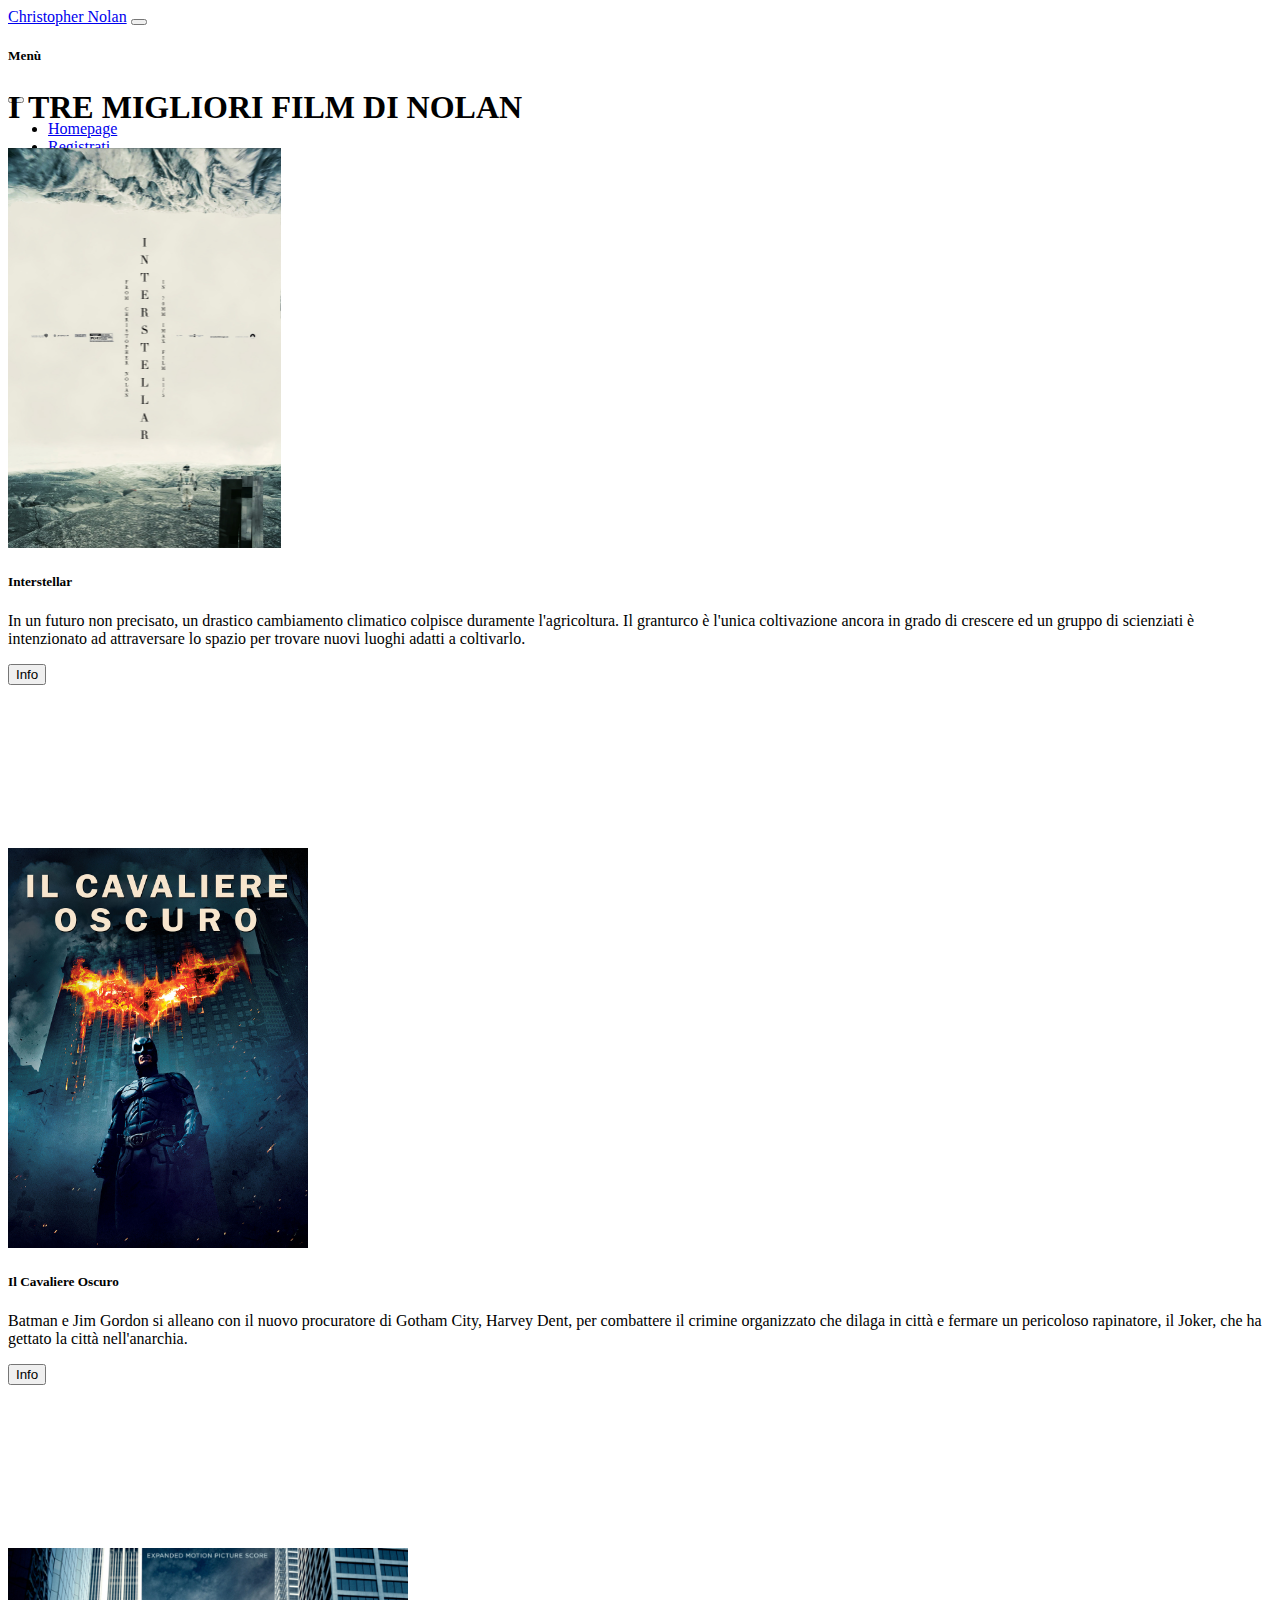
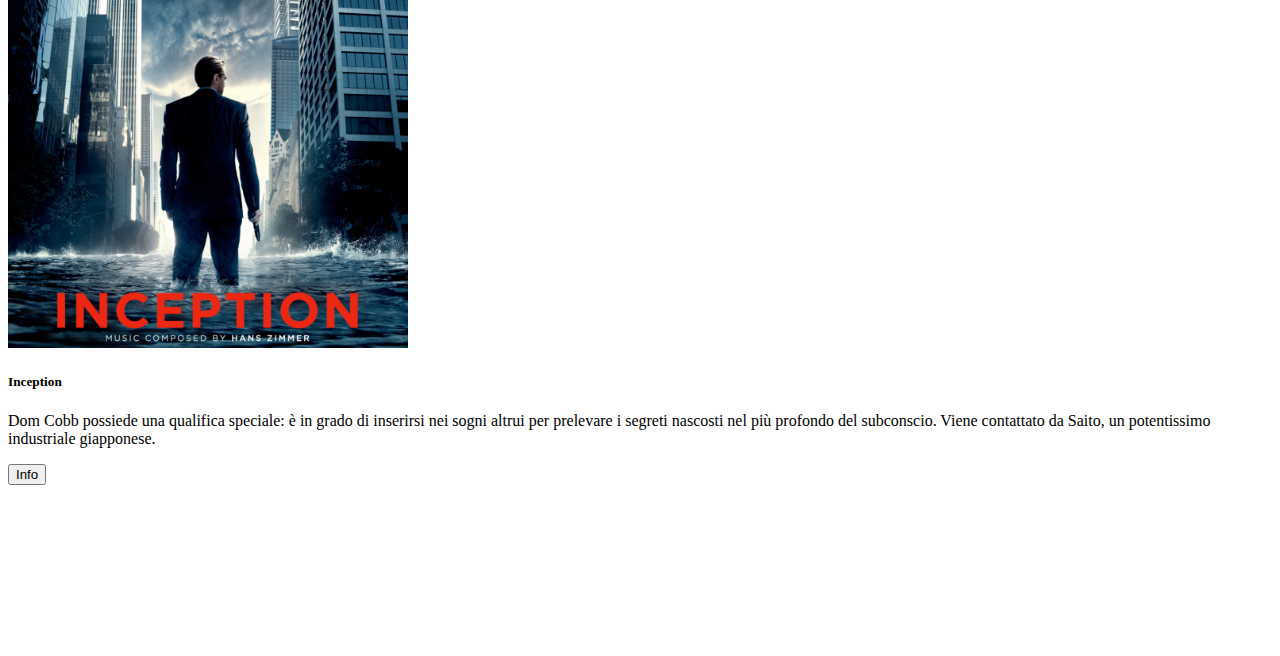
<file: index.html>
<!doctype html>
<html lang="en">
<head>
    <meta charset="utf-8">
    <meta name="viewport" content="width=device-width, initial-scale=1">
    <title>Bootstrap demo</title>
    
    <!-- cdn bootsrap -->
    <link href="https://cdn.jsdelivr.net/npm/bootstrap@5.3.8/dist/css/bootstrap.min.css" rel="stylesheet" integrity="sha384-sRIl4kxILFvY47J16cr9ZwB07vP4J8+LH7qKQnuqkuIAvNWLzeN8tE5YBujZqJLB" crossorigin="anonymous">
    
    <!-- css personale -->
    <link rel="stylesheet" href="style.css">
    
</head>
<body>
    
    <!-- Barra di navigazione a scomparsa -->
    <nav class="navbar navbar-dark bg-dark fixed-top nav-custom">
        <div class="container-fluid">
            <a class="navbar-brand text-danger" href="#">Christopher Nolan</a>
            <button class="navbar-toggler" type="button" data-bs-toggle="offcanvas" data-bs-target="#offcanvasDarkNavbar" aria-controls="offcanvasDarkNavbar" aria-label="Toggle navigation">
                <span class="navbar-toggler-icon"></span>
            </button>
            <div class="offcanvas offcanvas-end text-bg-dark" tabindex="-1" id="offcanvasDarkNavbar" aria-labelledby="offcanvasDarkNavbarLabel">
                <div class="offcanvas-header">
                    <h5 class="offcanvas-title text-light-emphasis" id="offcanvasDarkNavbarLabel">Menù</h5>
                    <button type="button" class="btn-close btn-close-white" data-bs-dismiss="offcanvas" aria-label="Close"></button>
                </div>
                <div class="offcanvas-body">
                    <ul class="navbar-nav justify-content-end flex-grow-1 pe-3" >
                        <li class="nav-item">
                            <a class="nav-link active" aria-current="page" href="./index.html">Homepage</a>
                        </li>
                        <li class="nav-item">
                            <a class="nav-link" href="#">Registrati</a>
                        </li>
                        <li class="nav-item dropdown">
                            <a class="nav-link dropdown-toggle" href="#" role="button" data-bs-toggle="dropdown" aria-expanded="false">
                                Film
                            </a>
                            <ul class="dropdown-menu dropdown-menu-dark">
                                <li><a class="dropdown-item" href="./Interstellar.html">Interstellar</a></li>
                                <li><a class="dropdown-item" href="./Inception.html">Inception</a></li>
                                
                                <li><a class="dropdown-item" href="./Ilcavaliereoscuro.html">Il Cavaliere Oscuro</a></li>
                            </ul>
                        </li>
                    </ul>
                    <form class="d-flex mt-3" role="search">
                        <input class="form-control me-2" type="search" placeholder="Cerca" aria-label="Search"/>
                        <button class="btn btn-success" type="submit">Cerca</button>
                    </form>
                </div>
            </div>
        </div>
    </nav>
    
    <!-- header -->

    <header class="container mt-5 pt-5 d-flex justify-content-center">
        <div class="row">
            <div class="col-12">
                <h1 class="shadow-lg p-3 mb-5 bg-warning-subtle rounded">I TRE MIGLIORI FILM DI NOLAN</h1>
            </div>

        </div>

    </header>


    <!-- Sezione card -->
    <section class="container-fluid mt-5 pt-4 ">
        <div class="row justify-content-evenly">
            <div class="col-8 col-md-3">
                <article class="card bg-warning-subtle">
                    <img src="./Media/tumblr_ndgepbH61T1qheh20o1_1280.jpg" class="card-img-top" alt="...">
                    <div class="card-body d-flex flex-column align-items-center">
                        <h5 class="card-title">Interstellar</h5>
                        <p class="card-text">In un futuro non precisato, un drastico cambiamento climatico colpisce duramente l'agricoltura. Il granturco è l'unica coltivazione ancora in grado di crescere ed un gruppo di scienziati è intenzionato ad attraversare lo spazio per trovare nuovi luoghi adatti a coltivarlo.</p>
                        <a href="./Interstellar.html" >
                            <button type="button" class="btn btn-outline-danger">Info</button>
                        </a>
                    </div>
                </article>
            </div>
            
            <div class="col-8 col-md-3">
                <article class="card bg-warning-subtle">
                    <img src="./Media/f987a548c667c9d5821bc88fd9fd4aff956122203f645ca33d47f0f6e3182f05.jpg" class="card-img-top" alt="...">
                    <div class="card-body d-flex flex-column align-items-center">
                        <h5 class="card-title">Il Cavaliere Oscuro</h5>
                        <p class="card-text">Batman e Jim Gordon si alleano con il nuovo procuratore di Gotham City, Harvey Dent, per combattere il crimine organizzato che dilaga in città e fermare un pericoloso rapinatore, il Joker, che ha gettato la città nell'anarchia.</p>
                        <a href="./Ilcavaliereoscuro.html" >
                            <button type="button" class="btn btn-outline-danger">Info</button>
                        </a>
                    </div>
                </article>
            </div>    


            <div class="col-8 col-md-3 ">
                <article class="card bg-warning-subtle">
                    <img src="./Media/mbid-d3e64e81-281b-4245-96ce-36397a909ecf-3686575256.jpg" class="card-img-top" alt="...">
                    <div class="card-body d-flex flex-column align-items-center">
                        <h5 class="card-title">Inception</h5>
                        <p class="card-text">Dom Cobb possiede una qualifica speciale: è in grado di inserirsi nei sogni altrui per prelevare i segreti nascosti nel più profondo del subconscio. Viene contattato da Saito, un potentissimo industriale giapponese.</p>
                        <a href="./Inception.html" >
                            <button type="button" class="btn btn-outline-danger">Info</button>
                        </a>
                          
                    </div>
                </article>
            </div>    
        
        
    </section>
    
    
    
    
    
    
    
    
    
    
    
    
    
    
    
    
    
    
    
    
    
    <script src="https://cdn.jsdelivr.net/npm/bootstrap@5.3.8/dist/js/bootstrap.bundle.min.js" integrity="sha384-FKyoEForCGlyvwx9Hj09JcYn3nv7wiPVlz7YYwJrWVcXK/BmnVDxM+D2scQbITxI" crossorigin="anonymous"></script>
</body>
</html>
</file>
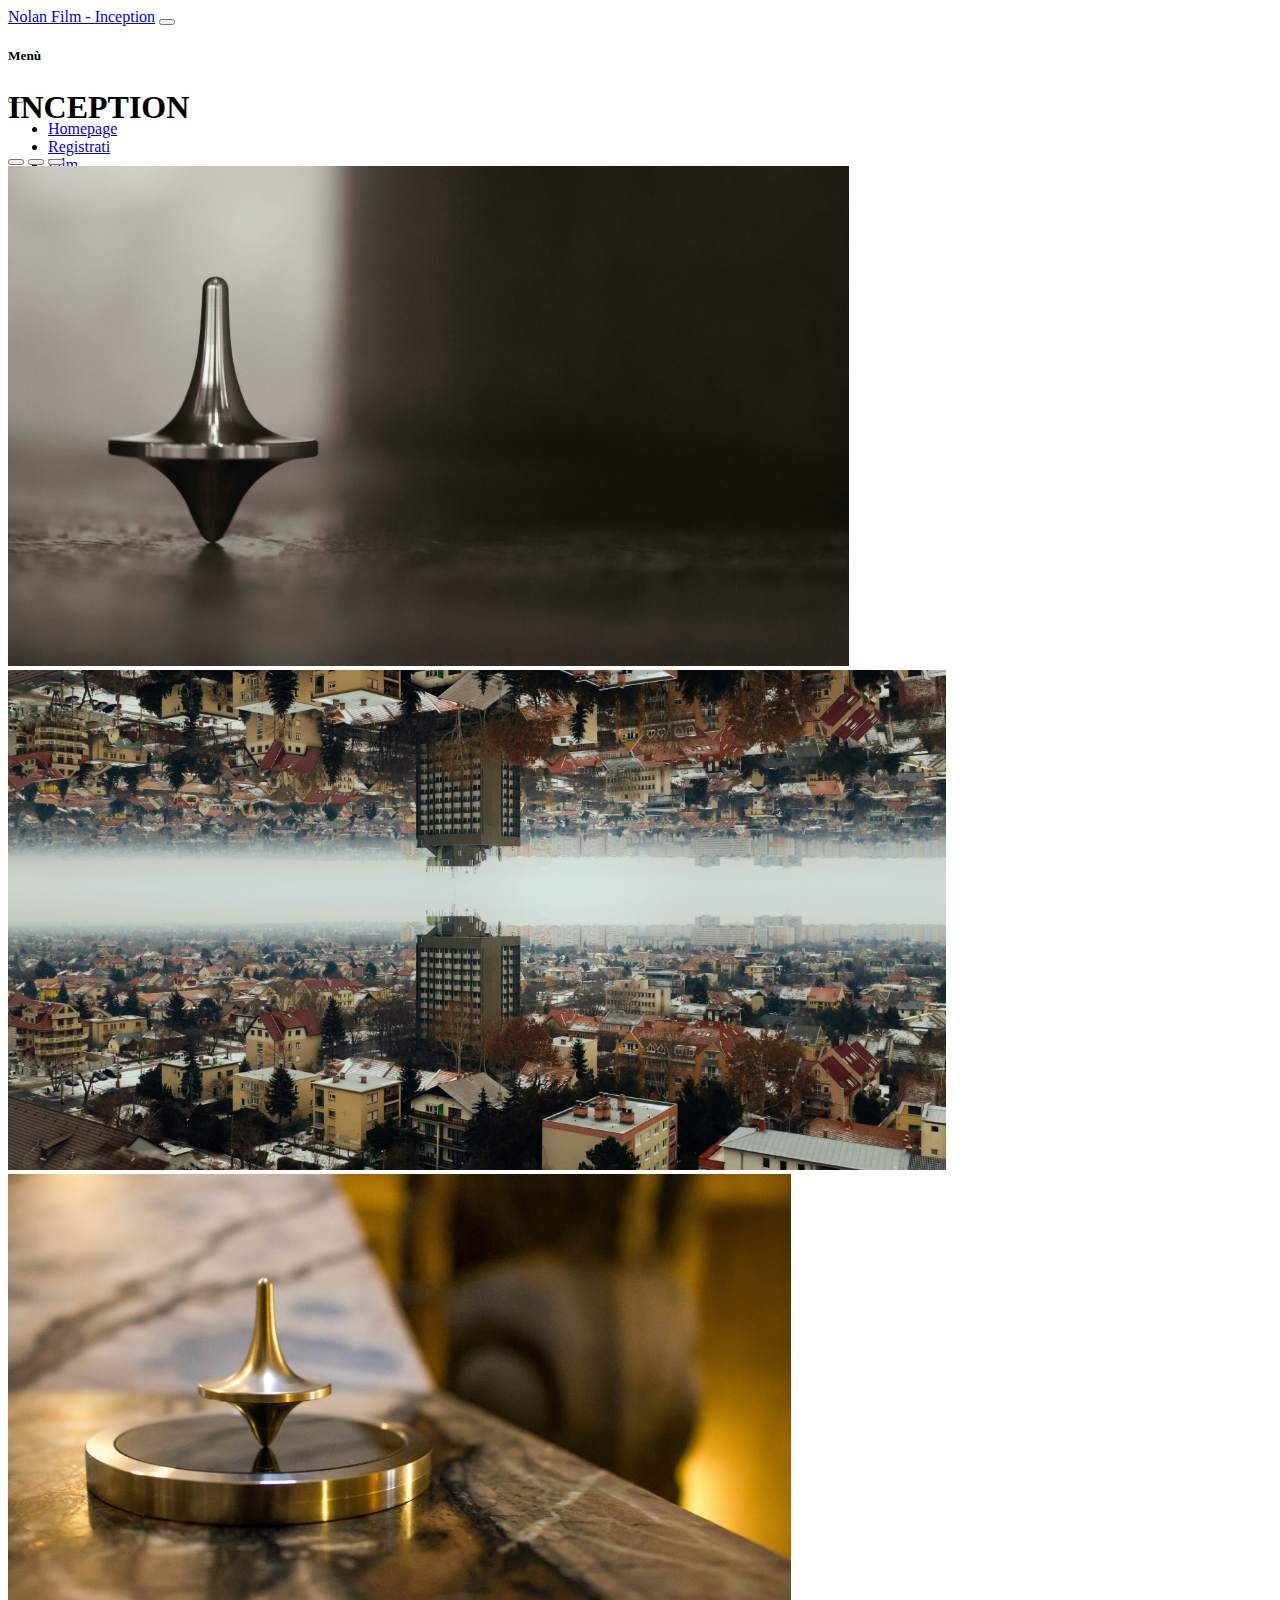
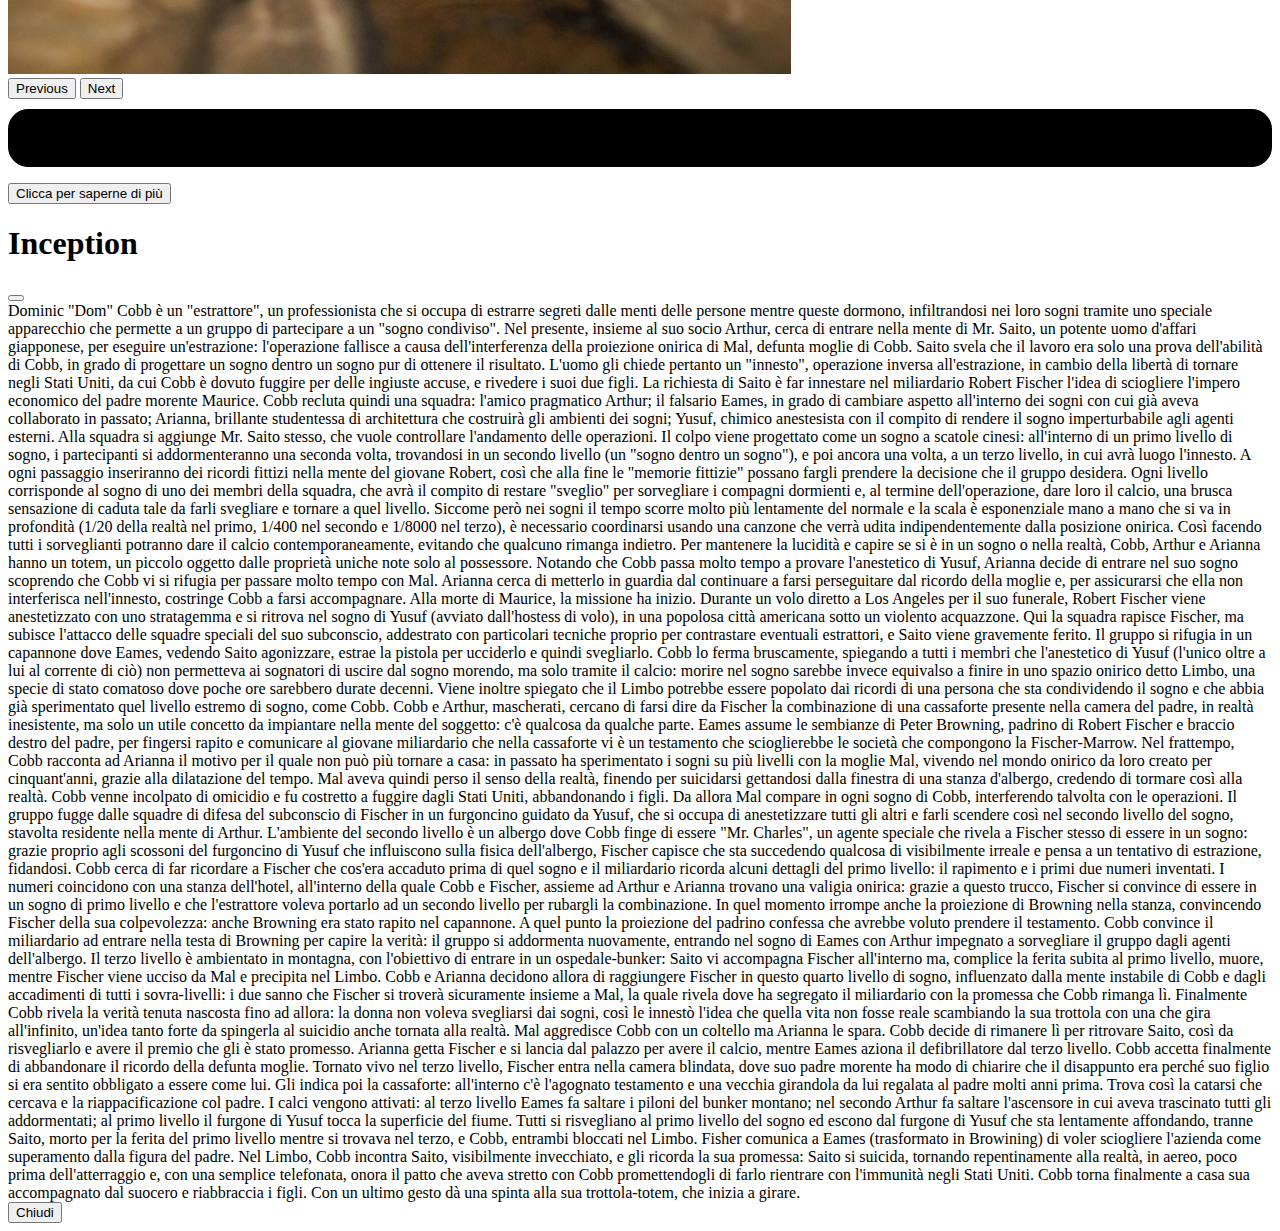
<file: Inception.html>
<!doctype html>
<html lang="en">
  <head>
    <meta charset="utf-8">
    <meta name="viewport" content="width=device-width, initial-scale=1">
    <title>Bootstrap demo</title>
    <link href="https://cdn.jsdelivr.net/npm/bootstrap@5.3.8/dist/css/bootstrap.min.css" rel="stylesheet" integrity="sha384-sRIl4kxILFvY47J16cr9ZwB07vP4J8+LH7qKQnuqkuIAvNWLzeN8tE5YBujZqJLB" crossorigin="anonymous">

    <link rel="stylesheet" href="style.css">
  </head>
  <body>
    
     <!-- Barra di navigazione a scomparsa -->
    <nav class="navbar navbar-dark bg-dark fixed-top nav-custom">
        <div class="container-fluid">
            <a class="navbar-brand text-danger" href="#">Nolan Film - Inception</a>
            <button class="navbar-toggler" type="button" data-bs-toggle="offcanvas" data-bs-target="#offcanvasDarkNavbar" aria-controls="offcanvasDarkNavbar" aria-label="Toggle navigation">
                <span class="navbar-toggler-icon"></span>
            </button>
            <div class="offcanvas offcanvas-end text-bg-dark" tabindex="-1" id="offcanvasDarkNavbar" aria-labelledby="offcanvasDarkNavbarLabel">
                <div class="offcanvas-header">
                    <h5 class="offcanvas-title text-light-emphasis" id="offcanvasDarkNavbarLabel">Menù</h5>
                    <button type="button" class="btn-close btn-close-white" data-bs-dismiss="offcanvas" aria-label="Close"></button>
                </div>
                <div class="offcanvas-body">
                    <ul class="navbar-nav justify-content-end flex-grow-1 pe-3" >
                        <li class="nav-item">
                            <a class="nav-link active" aria-current="page" href="./index.html">Homepage</a>
                        </li>
                        <li class="nav-item">
                            <a class="nav-link" href="#">Registrati</a>
                        </li>
                        <li class="nav-item dropdown">
                            <a class="nav-link dropdown-toggle" href="#" role="button" data-bs-toggle="dropdown" aria-expanded="false">
                                Film
                            </a>
                            <ul class="dropdown-menu dropdown-menu-dark">
                                <li><a class="dropdown-item" href="./Interstellar.html">Interstellar</a></li>
                                <li><a class="dropdown-item" href="./Inception.html">Inception</a></li>
                                
                                <li><a class="dropdown-item" href="./Ilcavaliereoscuro.html">Il Cavaliere Oscuro</a></li>
                            </ul>
                        </li>
                    </ul>
                    <form class="d-flex mt-3" role="search">
                        <input class="form-control me-2" type="search" placeholder="Cerca" aria-label="Search"/>
                        <button class="btn btn-success" type="submit">Cerca</button>
                    </form>
                </div>
            </div>
        </div>
    </nav>

<!-- Header -->
    
    <header class="container mt-5 pt-5 d-flex justify-content-center">
        <div class="row">
            <div class="col-12">
                <h1 class="shadow-lg p-3 mb-5 bg-warning-subtle rounded-4 "">INCEPTION</h1>
            </div>
            
        </div>
        
    </header>
    
    
    <section class="container-fluid">
        
        <div class="row justify-content-center">
            <div class="col-12 col-md-8">
                <div id="carouselExampleIndicators" class="carousel slide">
                    <div class="carousel-indicators">
                        <button type="button" data-bs-target="#carouselExampleIndicators" data-bs-slide-to="0" class="active" aria-current="true" aria-label="Slide 1"></button>
                        <button type="button" data-bs-target="#carouselExampleIndicators" data-bs-slide-to="1" aria-label="Slide 2"></button>
                        <button type="button" data-bs-target="#carouselExampleIndicators" data-bs-slide-to="2" aria-label="Slide 3"></button>
                    </div>
                    <div class="carousel-inner">
                        <div class="carousel-item active">
                            <img src="./Media/Inception1.jpg" class="d-block w-100 custom-img" alt="...">
                        </div>
                        <div class="carousel-item">
                            <img src="./Media/Inception2.jpg" class="d-block w-100 custom-img" alt="...">
                        </div>
                        <div class="carousel-item">
                            <img src="./Media/Inception3.jpg" class="d-block w-100 custom-img" alt="...">
                        </div>
                    </div>
                    <button class="carousel-control-prev" type="button" data-bs-target="#carouselExampleIndicators" data-bs-slide="prev">
                        <span class="carousel-control-prev-icon" aria-hidden="true"></span>
                        <span class="visually-hidden">Previous</span>
                    </button>
                    <button class="carousel-control-next" type="button" data-bs-target="#carouselExampleIndicators" data-bs-slide="next">
                        <span class="carousel-control-next-icon" aria-hidden="true"></span>
                        <span class="visually-hidden">Next</span>
                    </button>
                </div>   
            </div>
        </div>
    </section>
    


    <section class="container-fluid">
        <div class="row justify-content-center text-center">
            <div class="col-12 col-md-6">
                <p class="description text-white">
                    Dom Cobb possiede una qualifica speciale: è in grado di inserirsi nei sogni altrui per prelevare i segreti nascosti nel più profondo del subconscio. Viene contattato da Saito, un potentissimo industriale giapponese.
                </p>
            </div>
        </div>



    </section>
   

    </article>
    

    <section class="container-fluid mt-4 mb-4">
        <div class="row justify-content-center">
            <div class="col-12 col-md-6 d-flex justify-content-center">
                <!-- Button trigger modal -->
                <button type="button" class="btn btn-primary" data-bs-toggle="modal" data-bs-target="#staticBackdrop">
                    Clicca per saperne di più
                </button>
                
                <!-- Modal -->
                <div class="modal fade" id="staticBackdrop" data-bs-backdrop="static" data-bs-keyboard="false" tabindex="-1" aria-labelledby="staticBackdropLabel" aria-hidden="true">
                    <div class="modal-dialog modal-dialog-scrollable">
                        <div class="modal-content">
                            <div class="modal-header">
                                <h1 class="modal-title fs-5 w-100 text-center" id="staticBackdropLabel">Inception</h1>
                                <button type="button" class="btn-close" data-bs-dismiss="modal" aria-label="Close"></button>
                            </div>
                            <div class="modal-body">
                                Dominic "Dom" Cobb è un "estrattore", un professionista che si occupa di estrarre segreti dalle menti delle persone mentre queste dormono, infiltrandosi nei loro sogni tramite uno speciale apparecchio che permette a un gruppo di partecipare a un "sogno condiviso". Nel presente, insieme al suo socio Arthur, cerca di entrare nella mente di Mr. Saito, un potente uomo d'affari giapponese, per eseguire un'estrazione: l'operazione fallisce a causa dell'interferenza della proiezione onirica di Mal, defunta moglie di Cobb.

                                Saito svela che il lavoro era solo una prova dell'abilità di Cobb, in grado di progettare un sogno dentro un sogno pur di ottenere il risultato. L'uomo gli chiede pertanto un "innesto", operazione inversa all'estrazione, in cambio della libertà di tornare negli Stati Uniti, da cui Cobb è dovuto fuggire per delle ingiuste accuse, e rivedere i suoi due figli. La richiesta di Saito è far innestare nel miliardario Robert Fischer l'idea di sciogliere l'impero economico del padre morente Maurice.

                                Cobb recluta quindi una squadra: l'amico pragmatico Arthur; il falsario Eames, in grado di cambiare aspetto all'interno dei sogni con cui già aveva collaborato in passato; Arianna, brillante studentessa di architettura che costruirà gli ambienti dei sogni; Yusuf, chimico anestesista con il compito di rendere il sogno imperturbabile agli agenti esterni. Alla squadra si aggiunge Mr. Saito stesso, che vuole controllare l'andamento delle operazioni.

                                Il colpo viene progettato come un sogno a scatole cinesi: all'interno di un primo livello di sogno, i partecipanti si addormenteranno una seconda volta, trovandosi in un secondo livello (un "sogno dentro un sogno"), e poi ancora una volta, a un terzo livello, in cui avrà luogo l'innesto. A ogni passaggio inseriranno dei ricordi fittizi nella mente del giovane Robert, così che alla fine le "memorie fittizie" possano fargli prendere la decisione che il gruppo desidera. Ogni livello corrisponde al sogno di uno dei membri della squadra, che avrà il compito di restare "sveglio" per sorvegliare i compagni dormienti e, al termine dell'operazione, dare loro il calcio, una brusca sensazione di caduta tale da farli svegliare e tornare a quel livello. Siccome però nei sogni il tempo scorre molto più lentamente del normale e la scala è esponenziale mano a mano che si va in profondità (1/20 della realtà nel primo, 1/400 nel secondo e 1/8000 nel terzo), è necessario coordinarsi usando una canzone che verrà udita indipendentemente dalla posizione onirica. Così facendo tutti i sorveglianti potranno dare il calcio contemporaneamente, evitando che qualcuno rimanga indietro. Per mantenere la lucidità e capire se si è in un sogno o nella realtà, Cobb, Arthur e Arianna hanno un totem, un piccolo oggetto dalle proprietà uniche note solo al possessore.

                                Notando che Cobb passa molto tempo a provare l'anestetico di Yusuf, Arianna decide di entrare nel suo sogno scoprendo che Cobb vi si rifugia per passare molto tempo con Mal. Arianna cerca di metterlo in guardia dal continuare a farsi perseguitare dal ricordo della moglie e, per assicurarsi che ella non interferisca nell'innesto, costringe Cobb a farsi accompagnare.

                                Alla morte di Maurice, la missione ha inizio. Durante un volo diretto a Los Angeles per il suo funerale, Robert Fischer viene anestetizzato con uno stratagemma e si ritrova nel sogno di Yusuf (avviato dall'hostess di volo), in una popolosa città americana sotto un violento acquazzone. Qui la squadra rapisce Fischer, ma subisce l'attacco delle squadre speciali del suo subconscio, addestrato con particolari tecniche proprio per contrastare eventuali estrattori, e Saito viene gravemente ferito.

                                Il gruppo si rifugia in un capannone dove Eames, vedendo Saito agonizzare, estrae la pistola per ucciderlo e quindi svegliarlo. Cobb lo ferma bruscamente, spiegando a tutti i membri che l'anestetico di Yusuf (l'unico oltre a lui al corrente di ciò) non permetteva ai sognatori di uscire dal sogno morendo, ma solo tramite il calcio: morire nel sogno sarebbe invece equivalso a finire in uno spazio onirico detto Limbo, una specie di stato comatoso dove poche ore sarebbero durate decenni. Viene inoltre spiegato che il Limbo potrebbe essere popolato dai ricordi di una persona che sta condividendo il sogno e che abbia già sperimentato quel livello estremo di sogno, come Cobb.

                                Cobb e Arthur, mascherati, cercano di farsi dire da Fischer la combinazione di una cassaforte presente nella camera del padre, in realtà inesistente, ma solo un utile concetto da impiantare nella mente del soggetto: c'è qualcosa da qualche parte. Eames assume le sembianze di Peter Browning, padrino di Robert Fischer e braccio destro del padre, per fingersi rapito e comunicare al giovane miliardario che nella cassaforte vi è un testamento che scioglierebbe le società che compongono la Fischer-Marrow.

                                Nel frattempo, Cobb racconta ad Arianna il motivo per il quale non può più tornare a casa: in passato ha sperimentato i sogni su più livelli con la moglie Mal, vivendo nel mondo onirico da loro creato per cinquant'anni, grazie alla dilatazione del tempo. Mal aveva quindi perso il senso della realtà, finendo per suicidarsi gettandosi dalla finestra di una stanza d'albergo, credendo di tormare così alla realtà. Cobb venne incolpato di omicidio e fu costretto a fuggire dagli Stati Uniti, abbandonando i figli. Da allora Mal compare in ogni sogno di Cobb, interferendo talvolta con le operazioni.

                                Il gruppo fugge dalle squadre di difesa del subconscio di Fischer in un furgoncino guidato da Yusuf, che si occupa di anestetizzare tutti gli altri e farli scendere così nel secondo livello del sogno, stavolta residente nella mente di Arthur.

                                L'ambiente del secondo livello è un albergo dove Cobb finge di essere "Mr. Charles", un agente speciale che rivela a Fischer stesso di essere in un sogno: grazie proprio agli scossoni del furgoncino di Yusuf che influiscono sulla fisica dell'albergo, Fischer capisce che sta succedendo qualcosa di visibilmente irreale e pensa a un tentativo di estrazione, fidandosi. Cobb cerca di far ricordare a Fischer che cos'era accaduto prima di quel sogno e il miliardario ricorda alcuni dettagli del primo livello: il rapimento e i primi due numeri inventati. I numeri coincidono con una stanza dell'hotel, all'interno della quale Cobb e Fischer, assieme ad Arthur e Arianna trovano una valigia onirica: grazie a questo trucco, Fischer si convince di essere in un sogno di primo livello e che l'estrattore voleva portarlo ad un secondo livello per rubargli la combinazione. In quel momento irrompe anche la proiezione di Browning nella stanza, convincendo Fischer della sua colpevolezza: anche Browning era stato rapito nel capannone. A quel punto la proiezione del padrino confessa che avrebbe voluto prendere il testamento. Cobb convince il miliardario ad entrare nella testa di Browning per capire la verità: il gruppo si addormenta nuovamente, entrando nel sogno di Eames con Arthur impegnato a sorvegliare il gruppo dagli agenti dell'albergo.

                                Il terzo livello è ambientato in montagna, con l'obiettivo di entrare in un ospedale-bunker: Saito vi accompagna Fischer all'interno ma, complice la ferita subita al primo livello, muore, mentre Fischer viene ucciso da Mal e precipita nel Limbo.

                                Cobb e Arianna decidono allora di raggiungere Fischer in questo quarto livello di sogno, influenzato dalla mente instabile di Cobb e dagli accadimenti di tutti i sovra-livelli: i due sanno che Fischer si troverà sicuramente insieme a Mal, la quale rivela dove ha segregato il miliardario con la promessa che Cobb rimanga lì. Finalmente Cobb rivela la verità tenuta nascosta fino ad allora: la donna non voleva svegliarsi dai sogni, così le innestò l'idea che quella vita non fosse reale scambiando la sua trottola con una che gira all'infinito, un'idea tanto forte da spingerla al suicidio anche tornata alla realtà. Mal aggredisce Cobb con un coltello ma Arianna le spara. Cobb decide di rimanere lì per ritrovare Saito, così da risvegliarlo e avere il premio che gli è stato promesso. Arianna getta Fischer e si lancia dal palazzo per avere il calcio, mentre Eames aziona il defibrillatore dal terzo livello. Cobb accetta finalmente di abbandonare il ricordo della defunta moglie.

                                Tornato vivo nel terzo livello, Fischer entra nella camera blindata, dove suo padre morente ha modo di chiarire che il disappunto era perché suo figlio si era sentito obbligato a essere come lui. Gli indica poi la cassaforte: all'interno c'è l'agognato testamento e una vecchia girandola da lui regalata al padre molti anni prima. Trova così la catarsi che cercava e la riappacificazione col padre.

                                I calci vengono attivati: al terzo livello Eames fa saltare i piloni del bunker montano; nel secondo Arthur fa saltare l'ascensore in cui aveva trascinato tutti gli addormentati; al primo livello il furgone di Yusuf tocca la superficie del fiume.

                                Tutti si risvegliano al primo livello del sogno ed escono dal furgone di Yusuf che sta lentamente affondando, tranne Saito, morto per la ferita del primo livello mentre si trovava nel terzo, e Cobb, entrambi bloccati nel Limbo. Fisher comunica a Eames (trasformato in Browining) di voler sciogliere l'azienda come superamento dalla figura del padre.

                                Nel Limbo, Cobb incontra Saito, visibilmente invecchiato, e gli ricorda la sua promessa: Saito si suicida, tornando repentinamente alla realtà, in aereo, poco prima dell'atterraggio e, con una semplice telefonata, onora il patto che aveva stretto con Cobb promettendogli di farlo rientrare con l'immunità negli Stati Uniti.

                                Cobb torna finalmente a casa sua accompagnato dal suocero e riabbraccia i figli. Con un ultimo gesto dà una spinta alla sua trottola-totem, che inizia a girare.
                            </div>
                            <div class="modal-footer">
                                <button type="button" class="btn btn-secondary" data-bs-dismiss="modal">Chiudi</button>
                                
                            </div>
                        </div>
                    </div>
                </div>
                
        
            </div>
        </div>    
    </div>
    
    
    
</section>
























    <script src="https://cdn.jsdelivr.net/npm/bootstrap@5.3.8/dist/js/bootstrap.bundle.min.js" integrity="sha384-FKyoEForCGlyvwx9Hj09JcYn3nv7wiPVlz7YYwJrWVcXK/BmnVDxM+D2scQbITxI" crossorigin="anonymous"></script>
  </body>
</html>
</file>
<file: style.css>
.nav-custom {
    height: 60px;
}

.card-img-top {
    height: 400px;
}

.card {
    height: 700px;
}

.description {
    margin-top: 10px;
    padding: 10px;
    border: 1px solid black;
    border-radius: 20px;
    background-color: black;
}

.custom-img {
    height:500px;
}
</file>
